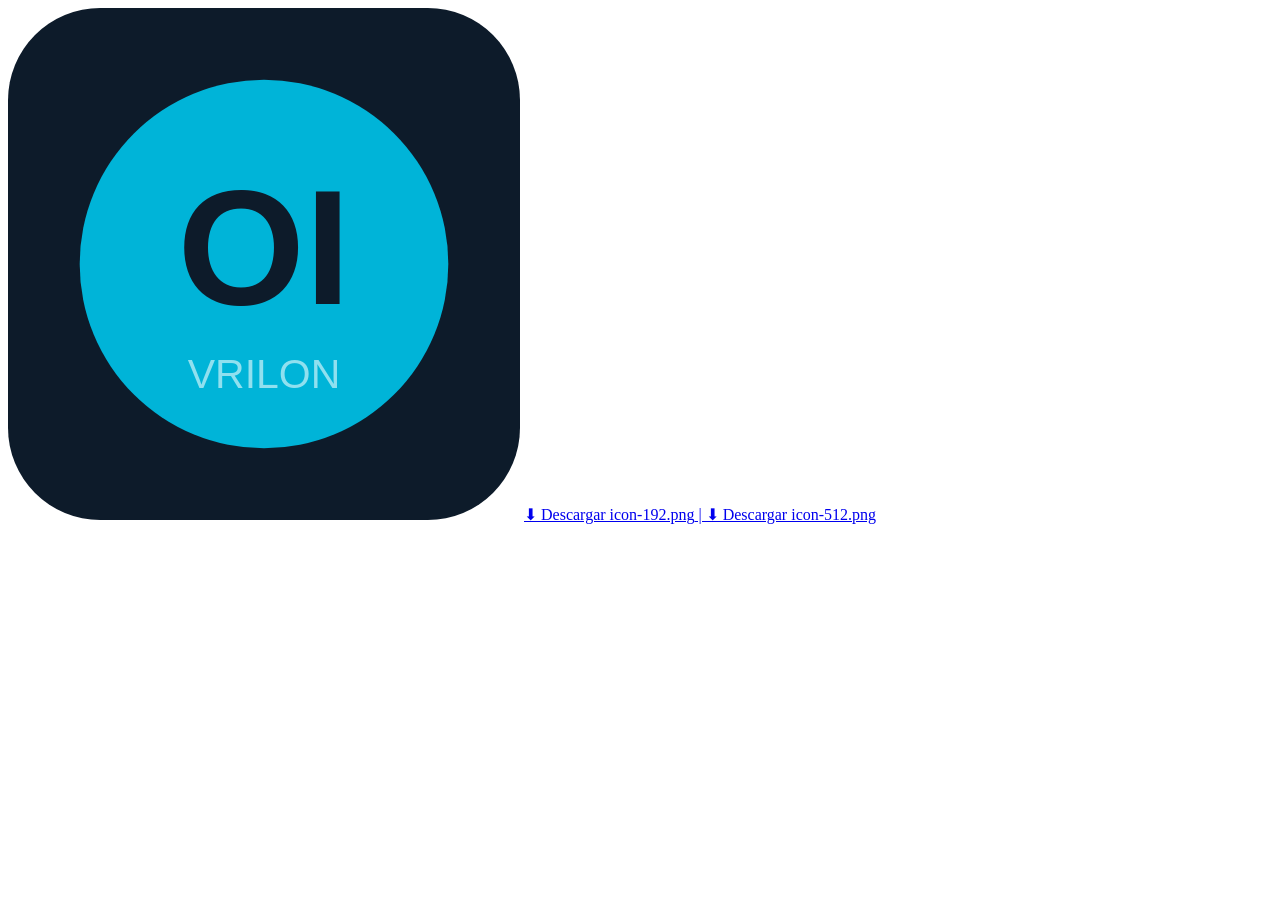
<file: frontend/icons/generate_icons.html>
<!DOCTYPE html>
<html><body>
<canvas id="c" width="512" height="512"></canvas>
<script>
const c = document.getElementById("c");
const ctx = c.getContext("2d");

function draw(size) {
  c.width = size; c.height = size;
  ctx.fillStyle = "#0D1B2A";
  ctx.beginPath();
  ctx.roundRect(0, 0, size, size, size * 0.18);
  ctx.fill();

  // Teal circle background
  ctx.fillStyle = "#00B4D8";
  ctx.beginPath();
  ctx.arc(size/2, size/2, size*0.36, 0, Math.PI*2);
  ctx.fill();

  // O-I text
  ctx.fillStyle = "#0D1B2A";
  ctx.font = `bold ${size*0.32}px Inter, sans-serif`;
  ctx.textAlign = "center";
  ctx.textBaseline = "middle";
  ctx.fillText("OI", size/2, size/2 - size*0.01);

  // Vrilon sub
  ctx.fillStyle = "#90E0EF";
  ctx.font = `${size*0.08}px Inter, sans-serif`;
  ctx.fillText("VRILON", size/2, size*0.72);
}

// Generate 192
draw(192);
const a192 = document.createElement("a");
a192.href = c.toDataURL("image/png");
a192.download = "icon-192.png";
a192.textContent = "⬇ Descargar icon-192.png";
document.body.appendChild(a192);

// Generate 512
draw(512);
const a512 = document.createElement("a");
a512.href = c.toDataURL("image/png");
a512.download = "icon-512.png";
a512.textContent = " | ⬇ Descargar icon-512.png";
document.body.appendChild(a512);
</script>
</body></html>
</file>
